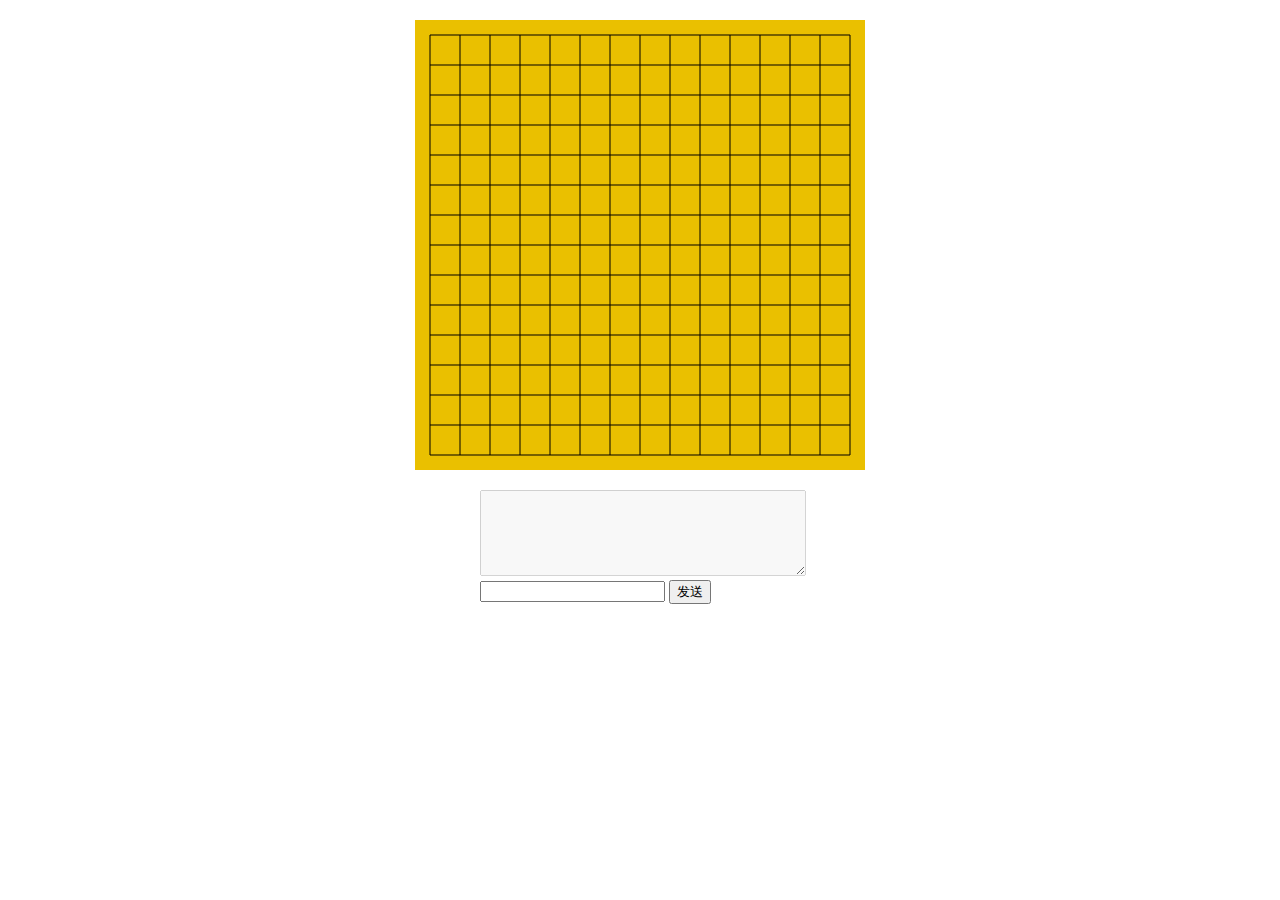
<file: websocket/wuziqi/web/index.html>
<!DOCTYPE html>
<html>
<head>
  <meta charset="UTF-8">
  <title></title>
  <script type="text/javascript" src="./js/jquery.min.js" ></script>
  <script type="text/javascript" src="./js/rule.js" ></script>
  <style type="text/css">
  #background{position: relative;margin: 20px auto;}
  #messagebox{width: 320px;height: 80px;}
  .chessman{border-radius: 15px;width: 30px;height: 30px;margin: 0 auto;}
  .white{background-color:white;}
  .black{background-color: black;}
  .grid,.b_grid{float: left;}
  .message{width: 320px;height: 100px;margin: 0 auto;}
</style>
</head>
<body>
  <div id="background">
    <!--<div id="back_grid"></div>-->
    <div id="chess"></div>
  </div>
  <div class="message">
    <textarea id="messagebox" disabled="disabled" readonly="readonly"></textarea>
    <div><input id="message"/> <button onclick="WuZiQi.sendMessage()">发送</button></div>
  </div>
</body>
</html>
</file>
